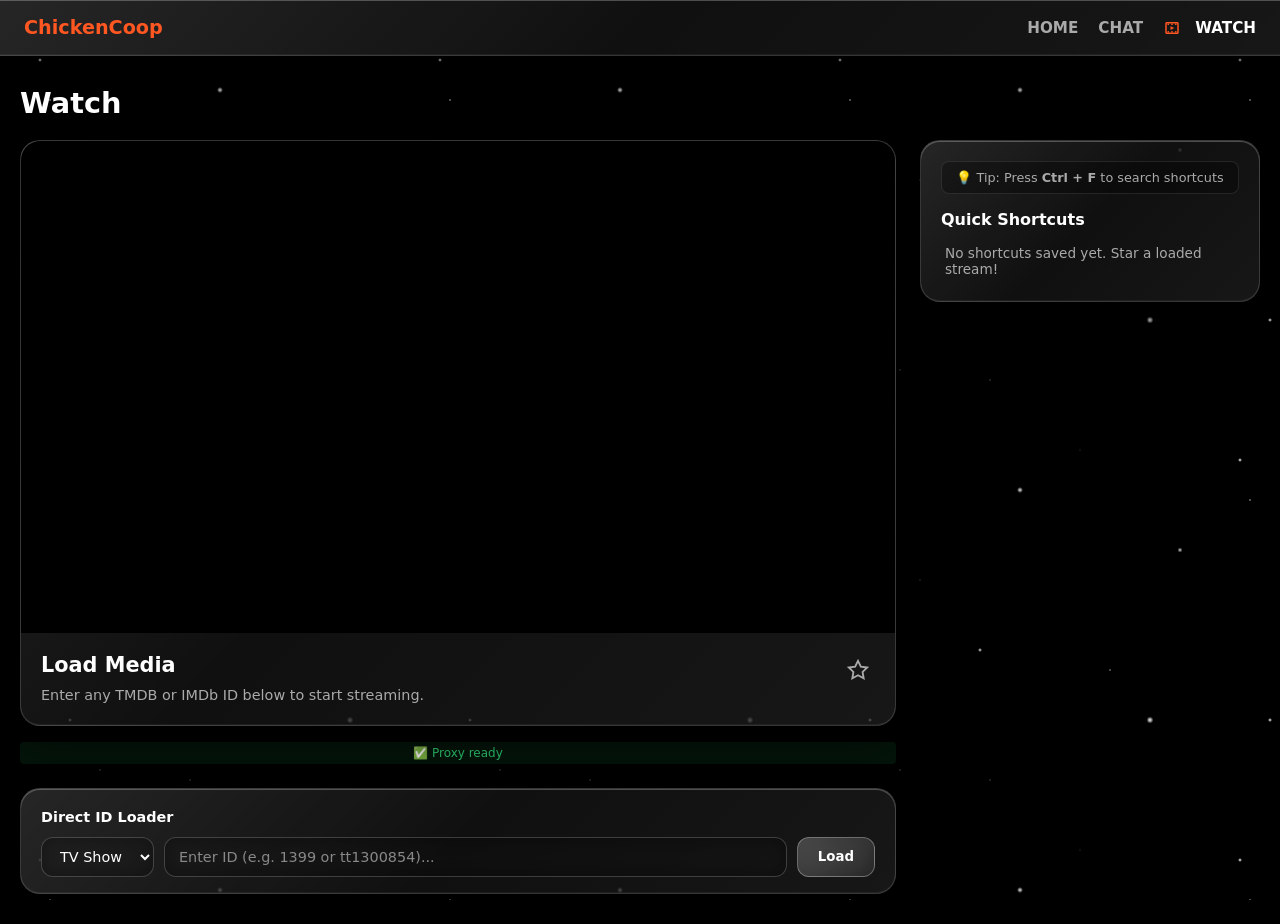
<file: static/watch.html>
<!DOCTYPE html>
<html lang="en">
<head>
    <meta charset="UTF-8">
    <meta name="viewport" content="width=device-width, initial-scale=1.0">
    <title>ChickenCoop - Watch</title>
    <style>
        :root {
            --accent-color: #ff5722;
            --text-main: #ffffff;
            --text-muted: #aaaaaa;
        }

        * {
            box-sizing: border-box;
            margin: 0;
            padding: 0;
            font-family: system-ui, -apple-system, BlinkMacSystemFont, "Segoe UI", Roboto, sans-serif;
        }

        /* --- PITCH BLACK & FALLING STARS BG --- */
        html, body {
            background: #000 !important;
            background-color: #000 !important;
            color: var(--text-main);
            min-height: 100vh;
            display: flex;
            flex-direction: column;
            overflow-x: hidden;
        }

        body::before,
        body::after {
            content: "";
            position: fixed;
            inset: 0;
            pointer-events: none;
            z-index: 1;
        }
        body::before {
            background-image: 
                radial-gradient(2px 2px at 40px 60px, #fff, rgba(0,0,0,0)),
                radial-gradient(1px 1px at 120px 180px, rgba(255,255,255,0.3), rgba(0,0,0,0)),
                radial-gradient(3px 3px at 220px 90px, rgba(255,255,255,0.9), rgba(0,0,0,0)),
                radial-gradient(1.5px 1.5px at 310px 270px, rgba(255,255,255,0.5), rgba(0,0,0,0)),
                radial-gradient(2.5px 2.5px at 380px 150px, rgba(255,255,255,0.8), rgba(0,0,0,0)),
                radial-gradient(2px 2px at 70px 320px, #fff, rgba(0,0,0,0)),
                radial-gradient(1px 1px at 190px 380px, rgba(255,255,255,0.4), rgba(0,0,0,0));
            background-repeat: repeat;
            background-size: 400px 400px;
            animation: starFall1 12s linear infinite;
        }
        body::after {
            background-image: 
                radial-gradient(1.5px 1.5px at 50px 100px, rgba(255,255,255,0.6), rgba(0,0,0,0)),
                radial-gradient(2px 2px at 180px 250px, rgba(255,255,255,0.9), rgba(0,0,0,0)),
                radial-gradient(1px 1px at 280px 50px, rgba(255,255,255,0.2), rgba(0,0,0,0)),
                radial-gradient(3.5px 3.5px at 350px 320px, #fff, rgba(0,0,0,0)),
                radial-gradient(1px 1px at 100px 370px, rgba(255,255,255,0.4), rgba(0,0,0,0));
            background-repeat: repeat;
            background-size: 400px 400px;
            animation: starFall2 20s linear infinite;
        }
        @keyframes starFall1 {
            0% { background-position: 0 0; }
            100% { background-position: 0 400px; }
        }
        @keyframes starFall2 {
            0% { background-position: 0 0; }
            100% { background-position: 0 400px; }
        }

        /* --- GLASSMORPHISM COMPONENTS --- */
        .navbar, .player-card, .panel-box, .episodes-panel, .sidebar-panel {
            background: linear-gradient(
                135deg, 
                rgba(255, 255, 255, 0.12) 0%, 
                rgba(255, 255, 255, 0.03) 50%, 
                rgba(255, 255, 255, 0.06) 100%
            ), rgba(20, 20, 20, 0.4) !important;
            border: 1px solid rgba(255, 255, 255, 0.15) !important;
            backdrop-filter: blur(25px) saturate(210%) !important;
            -webkit-backdrop-filter: blur(25px) saturate(210%) !important;
            box-shadow: 
                inset 0 1px 0 0 rgba(255, 255, 255, 0.25), 
                inset 0 -1px 0 0 rgba(255, 255, 255, 0.05),
                0 20px 40px rgba(0, 0, 0, 0.5) !important;
            border-radius: 20px !important;
            color: #fff !important;
            position: relative;
            z-index: 2;
        }

        .navbar {
            border-radius: 0 !important;
            border-left: none !important;
            border-right: none !important;
            border-top: none !important;
            display: flex;
            justify-content: space-between;
            align-items: center;
            padding: 16px 24px;
        }

        .logo-area {
            display: flex;
            align-items: center;
            gap: 10px;
            font-weight: bold;
            font-size: 1.2rem;
            color: var(--accent-color);
        }

        .nav-links {
            display: flex;
            gap: 20px;
            align-items: center;
        }

        .nav-link {
            display: flex;
            align-items: center;
            gap: 8px;
            color: var(--text-muted);
            text-decoration: none;
            font-weight: 600;
            font-size: 0.95rem;
            transition: color 0.2s;
        }

        .nav-link:hover, .nav-link.active {
            color: var(--text-main);
        }

        .nav-link.active svg {
            color: var(--accent-color);
        }

        .container {
            flex: 1;
            max-width: 1400px;
            margin: 0 auto;
            padding: 30px 20px;
            width: 100%;
            position: relative;
            z-index: 2;
        }

        .page-title {
            font-size: 1.8rem;
            margin-bottom: 20px;
            font-weight: 700;
            color: #fff;
        }

        .watch-grid {
            display: grid;
            grid-template-columns: 1fr 340px;
            gap: 24px;
        }

        @media (max-width: 1024px) {
            .watch-grid {
                grid-template-columns: 1fr;
            }
        }

        .player-section {
            display: flex;
            flex-direction: column;
            gap: 16px;
        }

        .player-card {
            overflow: hidden;
            display: flex;
            flex-direction: column;
        }

        .iframe-container {
            position: relative;
            width: 100%;
            aspect-ratio: 16/9;
            background-color: #000;
        }

        .iframe-container iframe {
            position: absolute;
            top: 0;
            left: 0;
            width: 100%;
            height: 100%;
            border: none;
        }

        .player-info {
            padding: 20px;
            display: flex;
            justify-content: space-between;
            align-items: flex-start;
        }

        .player-text h2 {
            font-size: 1.3rem;
            margin-bottom: 8px;
            color: #fff;
        }

        .player-text p {
            color: var(--text-muted);
            font-size: 0.9rem;
            line-height: 1.4;
        }

        .star-btn {
            background: none;
            border: none;
            cursor: pointer;
            color: var(--text-muted);
            display: flex;
            align-items: center;
            justify-content: center;
            padding: 6px;
            transition: color 0.2s, transform 0.2s;
        }

        .star-btn svg {
            width: 22px;
            height: 22px;
            fill: none;
            stroke: currentColor;
            stroke-width: 2;
            transition: all 0.2s;
        }

        .star-btn:hover {
            color: var(--text-main);
            transform: scale(1.1);
        }

        .star-btn.favorited {
            color: var(--text-main);
        }

        .star-btn.favorited svg {
            fill: var(--text-main);
            stroke: var(--text-main);
        }

        /* Custom ID Loader Box */
        .panel-box {
            padding: 16px 20px;
            display: flex;
            flex-direction: column;
            gap: 12px;
        }

        .input-row {
            display: flex;
            gap: 10px;
        }

        .custom-input, .type-select {
            background: rgba(0, 0, 0, 0.4) !important;
            border: 1px solid rgba(255, 255, 255, 0.2) !important;
            color: #fff !important;
            border-radius: 12px !important;
            padding: 10px 14px !important;
            backdrop-filter: blur(10px);
            outline: none;
            font-size: 0.9rem;
        }

        .custom-input {
            flex: 1;
        }

        .custom-input::placeholder {
            color: #888;
        }

        .type-select option {
            background: #111;
            color: #fff;
        }

        .custom-input:focus, .type-select:focus {
            border-color: var(--accent-color);
        }

        .action-btn {
            padding: 10px 20px;
            background: linear-gradient(135deg, rgba(255, 255, 255, 0.2), rgba(255, 255, 255, 0.05));
            border: 1px solid rgba(255, 255, 255, 0.3);
            border-radius: 12px;
            color: white;
            font-weight: 600;
            cursor: pointer;
            transition: all 0.2s ease;
            backdrop-filter: blur(10px);
        }

        .action-btn:hover {
            background: rgba(255, 255, 255, 0.25);
            box-shadow: 0 0 15px rgba(255, 255, 255, 0.2);
        }

        /* TV Show Episode & Season Controls Panel */
        .episodes-panel {
            padding: 16px 20px;
            display: none;
            flex-direction: column;
            gap: 12px;
        }

        .episodes-controls-top {
            display: flex;
            justify-content: space-between;
            align-items: center;
        }

        .ep-controls-right {
            display: flex;
            align-items: center;
            gap: 8px;
        }

        .gear-btn {
            background: rgba(0, 0, 0, 0.4);
            border: 1px solid rgba(255, 255, 255, 0.2);
            color: var(--text-muted);
            padding: 6px 10px;
            border-radius: 8px;
            cursor: pointer;
            font-size: 0.8rem;
        }
        .gear-btn:hover {
            color: var(--text-main);
            border-color: var(--accent-color);
        }

        .episode-buttons {
            display: flex;
            gap: 8px;
            flex-wrap: wrap;
            max-height: 150px;
            overflow-y: auto;
            padding-right: 4px;
        }

        .ep-btn {
            background-color: rgba(0, 0, 0, 0.4);
            border: 1px solid rgba(255, 255, 255, 0.15);
            color: var(--text-muted);
            padding: 8px 12px;
            border-radius: 8px;
            cursor: pointer;
            font-size: 0.85rem;
            transition: all 0.2s;
            min-width: 44px;
            text-align: center;
        }

        .ep-btn:hover, .ep-btn.active {
            background-color: var(--accent-color);
            color: #fff;
            border-color: var(--accent-color);
        }

        /* Sidebar Shortcuts Panel */
        .sidebar-panel {
            padding: 20px;
            display: flex;
            flex-direction: column;
            gap: 12px;
            height: fit-content;
        }

        .search-hint {
            font-size: 0.8rem;
            color: var(--text-muted);
            background-color: rgba(0, 0, 0, 0.3);
            padding: 8px 12px;
            border-radius: 8px;
            border: 1px solid rgba(255, 255, 255, 0.1);
            text-align: center;
        }

        .sidebar-heading {
            font-size: 1rem;
            font-weight: 600;
            color: var(--text-main);
            margin-top: 4px;
        }

        .recommendation-list {
            display: flex;
            flex-direction: column;
            gap: 8px;
            max-height: 400px;
            overflow-y: auto;
        }

        .rec-item {
            padding: 10px 12px;
            background-color: rgba(0, 0, 0, 0.3);
            border-radius: 8px;
            cursor: pointer;
            font-size: 0.9rem;
            color: var(--text-muted);
            border: 1px solid transparent;
            transition: all 0.2s;
            display: flex;
            justify-content: space-between;
            align-items: center;
        }

        .rec-item:hover, .rec-item.active {
            color: var(--text-main);
            border-color: rgba(255, 255, 255, 0.2);
            background-color: rgba(255, 255, 255, 0.08);
        }

        .delete-shortcut {
            background: none;
            border: none;
            color: var(--text-muted);
            cursor: pointer;
            font-size: 0.8rem;
            padding: 2px 6px;
        }
        .delete-shortcut:hover {
            color: #ff5722;
        }

        .proxy-status {
            font-size: 0.75rem;
            color: #2ecc71;
            padding: 4px 8px;
            text-align: center;
            background: rgba(46, 204, 113, 0.1);
            border-radius: 4px;
            margin-bottom: 8px;
        }
    </style>
</head>
<body>

    <header class="navbar">
        <div class="logo-area">
            <span>ChickenCoop</span>
        </div>
        <nav class="nav-links">
            <a href="/" class="nav-link">HOME</a>
            <a href="/chat.html" class="nav-link">CHAT</a>
            <a href="/watch.html" class="nav-link active">
                <svg width="18" height="18" viewBox="0 0 24 24" fill="currentColor" style="display: inline-block; vertical-align: -2px; margin-right: 6px;">
                    <path d="M19 4H5C3.89 4 3 4.9 3 6V18C3 19.1 3.89 20 5 20H19C20.11 20 21 19.1 21 18V6C21 4.9 20.11 4 19 4ZM19 18H5V6H19V18Z"/>
                    <rect x="6" y="6" width="2" height="2" rx="0.5"/>
                    <rect x="11" y="6" width="2" height="2" rx="0.5"/>
                    <rect x="16" y="6" width="2" height="2" rx="0.5"/>
                    <rect x="6" y="16" width="2" height="2" rx="0.5"/>
                    <rect x="11" y="16" width="2" height="2" rx="0.5"/>
                    <rect x="16" y="16" width="2" height="2" rx="0.5"/>
                    <polygon points="10,9.5 15,12 10,14.5"/>
                </svg>WATCH
            </a>
        </nav>
    </header>

    <main class="container">
        <h1 class="page-title">Watch</h1>
        
        <div class="watch-grid">
            <div class="player-section">
                <div class="player-card">
                    <div class="iframe-container">
                        <iframe id="media-frame" src="" allowfullscreen allow="accelerometer; autoplay; clipboard-write; encrypted-media; gyroscope; picture-in-picture"></iframe>
                    </div>
                    <div class="player-info">
                        <div class="player-text">
                            <h2 id="media-title">Load Media</h2>
                            <p id="media-desc">Enter any TMDB or IMDb ID below to start streaming.</p>
                        </div>
                        <button class="star-btn" id="star-btn" onclick="toggleFavorite()" title="Save to Quick Shortcuts">
                            <svg viewBox="0 0 24 24">
                                <polygon points="12 2 15.09 8.26 22 9.27 17 14.14 18.18 21.02 12 17.77 5.82 21.02 7 14.14 2 9.27 8.91 8.26 12 2"/>
                            </svg>
                        </button>
                    </div>
                </div>

                <!-- Proxy Status -->
                <div id="proxy-status" class="proxy-status" style="display: none;">⏳ Initializing proxy...</div>

                <!-- Custom Direct ID Loader -->
                <div class="panel-box">
                    <div class="sidebar-heading" style="font-size:0.9rem;">Direct ID Loader</div>
                    <div class="input-row">
                        <select id="custom-type" class="type-select">
                            <option value="movie">Movie</option>
                            <option value="tv" selected>TV Show</option>
                        </select>
                        <input type="text" id="custom-id-input" class="custom-input" placeholder="Enter ID (e.g. 1399 or tt1300854)...">
                        <button class="action-btn" onclick="loadCustomMedia()">Load</button>
                    </div>
                </div>

                <!-- TV Show Season & Episode Panel -->
                <div class="episodes-panel" id="episodes-panel">
                    <div class="episodes-controls-top">
                        <span class="sidebar-heading" id="show-season-title" style="margin:0;">Episodes</span>
                        <div class="ep-controls-right">
                            <select id="season-select" class="type-select" onchange="changeSeason()" style="padding: 6px 10px; font-size: 0.85rem;"></select>
                            <button class="gear-btn" onclick="adjustLimits()" title="Change Seasons/Episodes Count">⚙️</button>
                        </div>
                    </div>
                    <div class="episode-buttons" id="episode-buttons-container"></div>
                </div>
            </div>

            <!-- Sidebar Quick Shortcuts -->
            <div class="sidebar-panel">
                <div class="search-hint">💡 Tip: Press <b>Ctrl + F</b> to search shortcuts</div>
                <div class="sidebar-heading">Quick Shortcuts</div>
                <div class="recommendation-list" id="results-list">
                    <div style="color: var(--text-muted); font-size: 0.85rem; padding: 4px;" id="empty-notice">No shortcuts saved yet. Star a loaded stream!</div>
                </div>
            </div>
        </div>
    </main>

    <script>
        let mediaLibrary = [];
        let proxyReady = false;

        try {
            const saved = localStorage.getItem('chickenCoopShortcuts');
            if (saved) mediaLibrary = JSON.parse(saved);
        } catch(e) {
            mediaLibrary = [];
        }

        const resultsList = document.getElementById('results-list');
        const frame = document.getElementById('media-frame');
        const mediaTitle = document.getElementById('media-title');
        const mediaDesc = document.getElementById('media-desc');
        const episodesPanel = document.getElementById('episodes-panel');
        const episodeButtonsContainer = document.getElementById('episode-buttons-container');
        const showSeasonTitle = document.getElementById('show-season-title');
        const seasonSelect = document.getElementById('season-select');
        const starBtn = document.getElementById('star-btn');
        const proxyStatusEl = document.getElementById('proxy-status');

        let currentActiveItem = null;

        // Initialize proxy on page load
        async function initializeProxy() {
            proxyStatusEl.style.display = 'block';
            proxyStatusEl.innerHTML = '⏳ Initializing proxy...';

            // Wait for Scramjet to load
            if (window.__isSjReady) {
                try {
                    await window.__isSjReady;
                    proxyReady = true;
                    proxyStatusEl.innerHTML = '✅ Proxy ready - Videos will be unblocked';
                    console.log("Scramjet proxy initialized successfully");
                    setTimeout(() => {
                        proxyStatusEl.style.display = 'none';
                    }, 3000);
                } catch (e) {
                    console.warn("Scramjet proxy initialization warning", e);
                    proxyStatusEl.innerHTML = '⚠️ Proxy error - using fallback';
                    setTimeout(() => {
                        proxyStatusEl.style.display = 'none';
                    }, 3000);
                }
            } else {
                proxyReady = true;
                proxyStatusEl.innerHTML = '✅ Proxy ready';
                setTimeout(() => {
                    proxyStatusEl.style.display = 'none';
                }, 3000);
            }
        }

        // Generate a server-side proxy URL for vidsrcme
        function getProxiedUrl(url) {
            // Encode the URL to pass it to the proxy route
            const encoded = btoa(url); // Base64 encode
            return `/a/proxy?url=${encoded}`;
        }

        function loadMedia(item) {
            if (!item || !item.id) return;

            // Hardcoded override for JoJo's Bizarre Adventure (ID: 45790)
            if (String(item.id) === '45790') {
                item.title = "JoJo's Bizarre Adventure";
                item.seasons = 6;
                item.episodesPerSeason = [26, 48, 39, 39, 38, 1];
            } else {
                if (!item.seasons) item.seasons = 3;
                if (!item.episodesPerSeason) item.episodesPerSeason = 24;
            }

            currentActiveItem = item;
            mediaTitle.innerText = item.title || `ID-${item.id}`;
            mediaDesc.innerText = item.desc || 'Manually loaded stream via vidsrcme.ru.';

            let targetUrl = '';
            if (item.type === 'tv') {
                targetUrl = `https://vidsrcme.ru/embed/tv/${item.id}/1/1`;
                setupSeasonsAndEpisodes(item, 1);
                if (episodesPanel) episodesPanel.style.display = 'flex';
            } else {
                targetUrl = `https://vidsrcme.ru/embed/movie/${item.id}`;
                if (episodesPanel) episodesPanel.style.display = 'none';
            }

            // Use server-side proxy URL
            const proxiedUrl = getProxiedUrl(targetUrl);
            if (frame) frame.src = proxiedUrl;
            updateStarState();
            renderLibrary();
        }

        function loadCustomMedia() {
            const typeSelect = document.getElementById('custom-type');
            const idInput = document.getElementById('custom-id-input');
            if (!typeSelect || !idInput) return;

            const type = typeSelect.value;
            const id = idInput.value.trim();
            if (!id) return;

            const item = { 
                type: type, 
                id: id, 
                title: String(id) === '45790' ? "JoJo's Bizarre Adventure" : `ID-${id}`, 
                desc: `Custom loaded ${type} with ID ${id}.`, 
                seasons: 3, 
                episodesPerSeason: 24 
            };
            loadMedia(item);
        }

        function setupSeasonsAndEpisodes(show, selectedSeasonNum) {
            if (!seasonSelect) return;
            seasonSelect.innerHTML = '';
            const totalSeasons = show.seasons || 3;
            
            for (let s = 1; s <= totalSeasons; s++) {
                const opt = document.createElement('option');
                opt.value = s;
                opt.innerText = `Season ${s}`;
                if (s === selectedSeasonNum) opt.selected = true;
                seasonSelect.appendChild(opt);
            }

            renderEpisodesForSeason(show, selectedSeasonNum);
        }

        function changeSeason() {
            if (!currentActiveItem || !seasonSelect) return;
            const selectedSeason = parseInt(seasonSelect.value);
            renderEpisodesForSeason(currentActiveItem, selectedSeason);
        }

        function adjustLimits() {
            if (!currentActiveItem || currentActiveItem.type !== 'tv') return;
            
            let currentSeasons = currentActiveItem.seasons || 3;
            const sInput = prompt("Set total seasons:", currentSeasons);
            if (sInput === null) return;
            const newSeasons = parseInt(sInput) || 3;

            let defaultEpVal = 24;
            if (Array.isArray(currentActiveItem.episodesPerSeason)) {
                defaultEpVal = currentActiveItem.episodesPerSeason.join(', ');
            } else {
                defaultEpVal = currentActiveItem.episodesPerSeason || 24;
            }

            const eInput = prompt(`Set episodes per season (one number for all, or comma-separated, e.g. 26, 48, 39):`, defaultEpVal);
            if (eInput === null) return;

            let parsedEpisodes;
            if (eInput.includes(',')) {
                parsedEpisodes = eInput.split(',').map(n => parseInt(n.trim()) || 12);
            } else {
                parsedEpisodes = parseInt(eInput) || 24;
            }

            currentActiveItem.seasons = newSeasons;
            currentActiveItem.episodesPerSeason = parsedEpisodes;

            const idx = mediaLibrary.findIndex(i => i.id === currentActiveItem.id && i.type === currentActiveItem.type);
            if (idx > -1) {
                mediaLibrary[idx] = currentActiveItem;
                try {
                    localStorage.setItem('chickenCoopShortcuts', JSON.stringify(mediaLibrary));
                } catch(e) {}
            }

            setupSeasonsAndEpisodes(currentActiveItem, 1);
        }
        window.adjustLimits = adjustLimits;

        function renderEpisodesForSeason(show, seasonNum) {
            if (!episodeButtonsContainer || !showSeasonTitle) return;
            episodeButtonsContainer.innerHTML = '';
            showSeasonTitle.innerText = `${show.title} - Season ${seasonNum}`;

            let epCount = 24;
            if (show.episodesPerSeason) {
                if (Array.isArray(show.episodesPerSeason)) {
                    epCount = show.episodesPerSeason[seasonNum - 1] || 12;
                } else {
                    epCount = show.episodesPerSeason;
                }
            }

            for (let ep = 1; ep <= epCount; ep++) {
                const btn = document.createElement('button');
                btn.className = `ep-btn ${ep === 1 ? 'active' : ''}`;
                btn.innerText = ep;
                btn.onclick = () => {
                    const targetUrl = `https://vidsrcme.ru/embed/tv/${show.id}/${seasonNum}/${ep}`;
                    // Use server-side proxy URL
                    const proxiedUrl = getProxiedUrl(targetUrl);
                    if (frame) frame.src = proxiedUrl;
                    document.querySelectorAll('.ep-btn').forEach(b => b.classList.remove('active'));
                    btn.classList.add('active');
                };
                episodeButtonsContainer.appendChild(btn);
            }
        }

        function toggleFavorite() {
            if (!currentActiveItem || !currentActiveItem.id) return;

            const existingIndex = mediaLibrary.findIndex(i => i.id === currentActiveItem.id && i.type === currentActiveItem.type);

            if (existingIndex > -1) {
                mediaLibrary.splice(existingIndex, 1);
            } else {
                let defaultName = currentActiveItem.title;
                if (!defaultName || defaultName === 'Load Media' || defaultName.startsWith('Load')) {
                    defaultName = `ID-${currentActiveItem.id}`;
                }
                let customName = prompt("Enter a custom name for this shortcut:", defaultName);
                if (customName === null) return;

                currentActiveItem.title = customName.trim() !== '' ? customName.trim() : `ID-${currentActiveItem.id}`;
                mediaLibrary.push(currentActiveItem);
            }

            try {
                localStorage.setItem('chickenCoopShortcuts', JSON.stringify(mediaLibrary));
            } catch(e) {}
            
            renderLibrary();
            updateStarState();
        }
        window.toggleFavorite = toggleFavorite;

        function updateStarState() {
            if (!starBtn) return;
            if (!currentActiveItem || !currentActiveItem.id) {
                starBtn.classList.remove('favorited');
                return;
            }
            const isFav = mediaLibrary.some(i => i.id === currentActiveItem.id && i.type === currentActiveItem.type);
            if (isFav) {
                starBtn.classList.add('favorited');
            } else {
                starBtn.classList.remove('favorited');
            }
        }

        function deleteShortcut(event, id, type) {
            event.stopPropagation();
            mediaLibrary = mediaLibrary.filter(i => !(i.id === id && i.type === type));
            try {
                localStorage.setItem('chickenCoopShortcuts', JSON.stringify(mediaLibrary));
            } catch(e) {}
            renderLibrary();
            updateStarState();
        }
        window.deleteShortcut = deleteShortcut;

        function renderLibrary() {
            if (!resultsList) return;
            resultsList.innerHTML = '';
            if (!mediaLibrary || mediaLibrary.length === 0) {
                resultsList.innerHTML = '<div style="color: var(--text-muted); font-size: 0.85rem; padding: 4px;" id="empty-notice">No shortcuts saved yet. Star a loaded stream!</div>';
                return;
            }

            mediaLibrary.forEach((item) => {
                const div = document.createElement('div');
                div.className = 'rec-item';
                if (currentActiveItem && currentActiveItem.id === item.id && currentActiveItem.type === item.type) {
                    div.classList.add('active');
                }
                div.innerHTML = `
                    <span>${item.title}</span>
                    <button class="delete-shortcut" onclick="deleteShortcut(event, '${item.id}', '${item.type}')" title="Remove">✕</button>
                `;
                div.onclick = () => loadMedia(item);
                resultsList.appendChild(div);
            });
        }

        // Initialize proxy when page loads
        window.addEventListener('load', initializeProxy);
        renderLibrary();
    </script>
</body>
</html>
</file>
